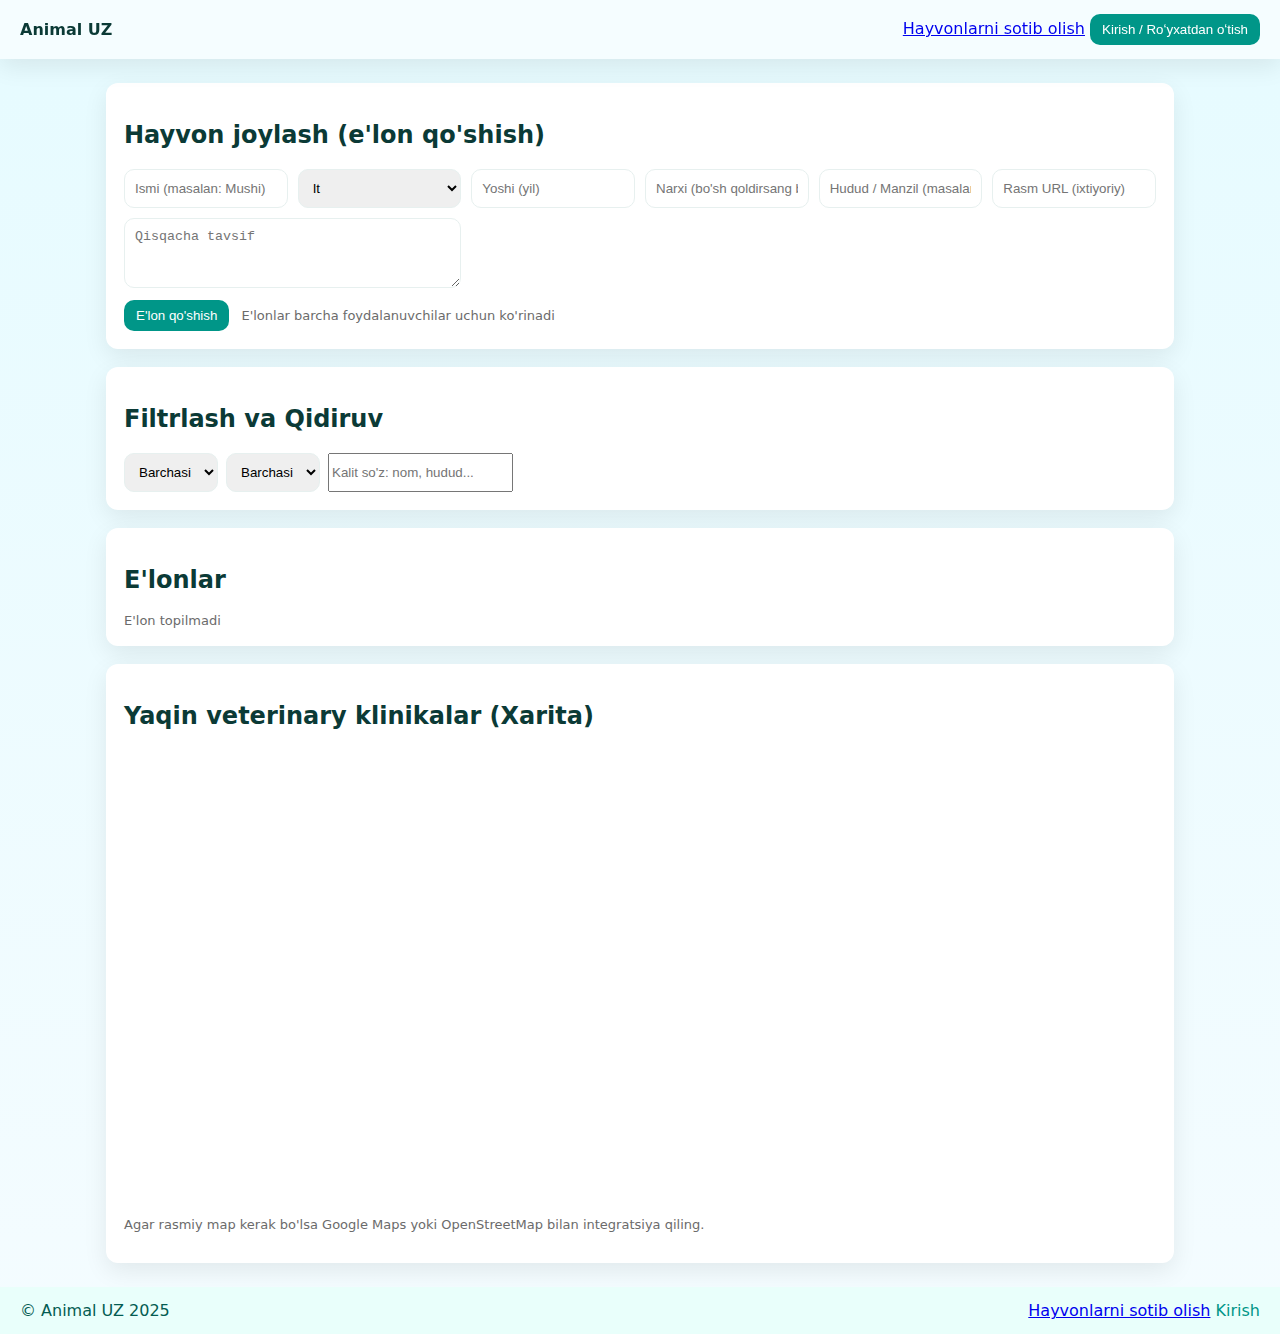
<file: index.html>
<!DOCTYPE html>
<html lang="uz">
<head>
  <meta charset="utf-8" />
  <meta name="viewport" content="width=device-width,initial-scale=1" />
  <title>Animal UZ</title>
  <link rel="stylesheet" href="style.css" />
</head>
<body>


  <nav class="nav">
    <div class="logo">Animal UZ </div>
    <div class="nav-right">
      <a href="stats.html">Hayvonlarni sotib olish</a>
      <button id="btnLogout" class="btn hidden" onclick="logout()">Chiqish</button>
      <button id="btnShowAuth" class="btn" onclick="showAuth()">Kirish / Roʻyxatdan oʻtish</button>
    </div>
  </nav>

  
  <div id="authModal" class="modal hidden">
    <div class="card auth-card">
      <h2 id="authTitle">Kirish</h2>

      <div id="loginForm">
        <input id="loginUser" placeholder="Foydalanuvchi nomi" />
        <input id="loginPass" type="password" placeholder="Parol" />
        <button class="btn" onclick="login()">Kirish</button>
        <p>Hisobingiz yoʻqmi? <span class="link" onclick="toggleAuth()">Roʻyxatdan oʻtish</span></p>
      </div>

      <div id="regForm" class="hidden">
        <input id="regUser" placeholder="Foydalanuvchi nomi" />
        <input id="regPass" type="password" placeholder="Parol" />
        <button class="btn" onclick="register()">Roʻyxatdan oʻtish</button>
        <p>Hisobingiz bor? <span class="link" onclick="toggleAuth()">Kirish</span></p>
      </div>

      <button class="btn ghost" onclick="hideAuth()">Bekor</button>
    </div>
  </div>


  <main class="container">

  
    <section class="panel">
      <h2>Hayvon joylash (e'lon qo'shish)</h2>
      <div class="form-grid">
        <input id="petTitle" placeholder="Ismi (masalan: Mushi)" />
        <select id="petType">
          <option value="It">It</option>
          <option value="Mushuk">Mushuk</option>
          <option value="Quyon">Quyon</option>
          <option value="Qush">Qush</option>
          <option value="Boshqa">Boshqa</option>
        </select>
        <input id="petAge" placeholder="Yoshi (yil)" type="number" min="0" />
        <input id="petPrice" placeholder="Narxi (bo'sh qoldirsang bepul deb qabul qilinadi)" />
        <input id="petLocation" placeholder="Hudud / Manzil (masalan: Mirzo-Ulug'bek)" />
        <input id="petImage" placeholder="Rasm URL (ixtiyoriy)" />
        <textarea id="petDesc" placeholder="Qisqacha tavsif"></textarea>
      </div>
      <div class="row">
        <button class="btn" onclick="addListing()">E'lon qo'shish</button>
        <div class="small">E'lonlar barcha foydalanuvchilar uchun ko'rinadi</div>
      </div>
    </section>


    <section class="panel">
      <h2>Filtrlash va Qidiruv</h2>
      <div class="filters">
        <select id="filterType" onchange="renderListings()">
          <option value="">Barchasi</option>
          <option>It</option><option>Mushuk</option><option>Quyon</option><option>Qush</option><option>Boshqa</option>
        </select>
        <select id="filterPrice" onchange="renderListings()">
          <option value="">Barchasi</option>
          <option value="free">Bepul</option>
          <option value="paid">Pullik</option>
        </select>
        <input id="searchInput" placeholder="Kalit so'z: nom, hudud..." oninput="renderListings()" />
      </div>
    </section>


    <section class="panel">
      <h2>E'lonlar</h2>
      <div id="listings" class="cards-grid"></div>
    </section>

   
    <section class="panel">
      <h2>Yaqin veterinary klinikalar (Xarita)</h2>
      <div class="map-wrap">
        
        <iframe src="https://www.google.com/maps/embed?pb=!1m18!1m12!1m3!1d3038.2348699603513!2d49.8743571!3d40.4036474!2m3!1f0!2f0!3f0!3m2!1i1024!2i768!4f13.1!3m3!1m2!1s0x40307d0025dee7f9%3A0x30d08170659fd86a!2sCaspian%20Veterinar%20Klinikas%C4%B1%20Nerimanov%20Filial%C4%B1!5e0!3m2!1sru!2s!4v1765086595143!5m2!1sru!2s" width="100%" height="450" style="border:0;" allowfullscreen="" loading="lazy" referrerpolicy="no-referrer-when-downgrade"></iframe>
      </div>
      <p class="small">Agar rasmiy map kerak bo'lsa Google Maps yoki OpenStreetMap bilan integratsiya qiling.</p>
    </section>

  </main>

  <footer class="footer">
    <div>© Animal UZ 2025</div>
    <div class="foot-links">
      <a href="stats.html">Hayvonlarni sotib olish</a>
      <a class="link" onclick="showAuth()">Kirish</a>
    </div>
  </footer>

  <script src="script.js"></script>
</body>
</html>
</file>
<file: style.css>
:root {
    --bg: #f4fcff;
    --card: #ffffff;
    --accent: #009688;
    --muted: #6b6b6b;
    --radius: 12px;
    --shadow: 0 8px 24px rgba(0, 0, 0, 0.08);
}

* {
    box-sizing: border-box
}

body {
    margin: 0;
    font-family: Inter, system-ui, Segoe UI, Arial;
    background: linear-gradient(180deg, #e6fbff, #f4fcff);
    color: #0b3a36;
}

.nav {
    display: flex;
    justify-content: space-between;
    align-items: center;
    padding: 14px 20px;
    background: rgba(255, 255, 255, 0.6);
    backdrop-filter: blur(6px);
    box-shadow: var(--shadow)
}

.logo {
    font-weight: 700
}

.btn {
    background: var(--accent);
    color: #fff;
    border: none;
    padding: 8px 12px;
    border-radius: 10px;
    cursor: pointer
}

.btn.ghost {
    background: transparent;
    color: var(--accent);
    border: 1px solid rgba(0, 0, 0, 0.06)
}

.container {
    max-width: 1100px;
    margin: 24px auto;
    padding: 0 16px
}

.panel {
    background: var(--card);
    padding: 18px;
    border-radius: var(--radius);
    box-shadow: var(--shadow);
    margin-bottom: 18px
}

.form-grid {
    display: grid;
    grid-template-columns: repeat(auto-fit, minmax(160px, 1fr));
    gap: 10px;
    margin-top: 8px
}

.form-grid input,
.form-grid textarea,
select {
    padding: 10px;
    border-radius: 10px;
    border: 1px solid #e7f0ef;
    outline: none
}

textarea {
    grid-column: span 2;
    min-height: 70px;
    padding-top: 10px
}

.row {
    display: flex;
    align-items: center;
    gap: 12px;
    margin-top: 12px
}

.small {
    color: var(--muted);
    font-size: 13px
}

.filters {
    display: flex;
    gap: 8px;
    flex-wrap: wrap
}

.cards-grid {
    display: grid;
    grid-template-columns: repeat(auto-fit, minmax(240px, 1fr));
    gap: 12px;
    margin-top: 12px
}

.card {
    background: linear-gradient(180deg, #fff, #fbfffb);
    padding: 12px;
    border-radius: 12px;
    box-shadow: 0 6px 18px rgba(0, 0, 0, 0.06);
    display: flex;
    flex-direction: column;
    gap: 8px
}

.pet-img {
    width: 100%;
    height: 180px;      
    border-radius: 8px;
    object-fit: contain; 
    background: #f0f6f5;
}

.meta {
    display: flex;
    justify-content: space-between;
    align-items: center
}

.kicker {
    font-size: 12px;
    color: var(--muted)
}

.price {
    font-weight: 700;
    color: var(--accent)
}

.link {
    color: var(--accent);
    cursor: pointer
}

.modal {
    position: fixed;
    inset: 0;
    display: flex;
    align-items: center;
    justify-content: center;
    background: rgba(0, 0, 0, 0.35);
    padding: 16px
}

.hidden {
    display: none
}

.auth-card {
    width: 360px;
    padding: 18px;
    border-radius: 14px;
    background: var(--card);
    box-shadow: var(--shadow);
    display: flex;
    flex-direction: column;
    gap: 8px
}

.cards-grid .card .actions {
    display: flex;
    gap: 8px;
    margin-top: auto;
    justify-content: space-between
}

.footer {
    display: flex;
    justify-content: space-between;
    align-items: center;
    padding: 14px 20px;
    background: #e9fffb;
    color: #045c52
}

@media(max-width:720px) {
    .form-grid textarea {
        grid-column: span 1
    }

    .auth-card {
        width: 100%
    }
}
.main-section {
    background: linear-gradient(135deg, #a8edea, #fed6e3);
    padding: 50px 20px;
    border-radius: 15px;
    text-align: center;
    margin: 30px auto;
    max-width: 1000px;
    box-shadow: 0 8px 20px rgba(0,0,0,0.1);
    transition: transform 0.3s;
}

.main-section:hover {
    transform: translateY(-5px);
}

.main-section h2 {
    font-size: 28px;
    margin-bottom: 15px;
    color: #333;
}

.main-section p {
    font-size: 18px;
    line-height: 1.6;
    color: #555;
}
.h6{
    text-align: center;
    font-size: 36px;
    margin-top: 150px;
    margin-bottom: 50px;
 }
 .back{
    background-color: #E1E7ED;
 }
 .Amirxon{
    width: 384px;
height: 380px;
border-radius: 6px;

border: 2px solid grey;
padding: 40px;
margin-left: 50px;
transition: 1s;




 }

.btnf{
    padding: 10px 20px;
    margin-left: 40px;
    border-radius: 10px;
background-color: white;
color: black;
font-size: 13px;
border: 2px solid #1AAB7B;
}

 .Amirxon:hover{

   background: #1AAB7B;
color: white;


border-radius: 6px;
 }
 .fcard{
   align-items: center;
   display: flex;
   justify-content: center;
   flex-wrap: wrap;
   gap: 25px
   ;
 }
</file>
